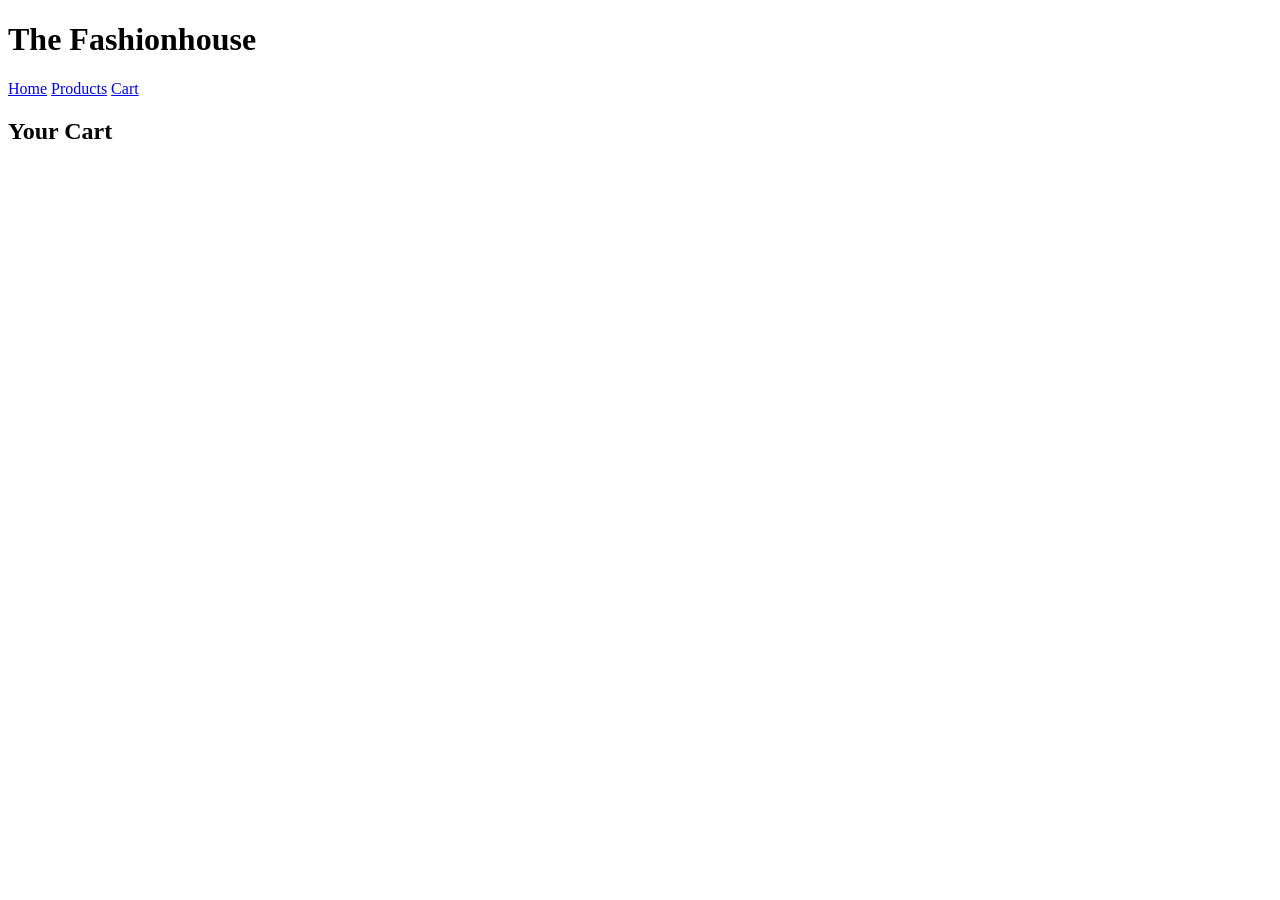
<file: cart.html>
<!DOCTYPE html>
<html lang="en">
<head>
<meta charset="UTF-8">
<meta name="viewport" content="width=device-width, initial-scale=1.0">
<title>Cart</title>
<link rel="stylesheet" href="css/main.css">
</head>

<body>

<header>

<h1>The Fashionhouse</h1>

<nav>
<a href="index.html">Home</a>
<a href="products.html">Products</a>
<a href="cart.html">Cart</a>
</nav>

</header>

<main>

<h2>Your Cart</h2>

<div id="cartItems"></div>

</main>

<script src="js/cart.js"></script>

</body>
</html>
</file>
<file: css/main.css>
h1, p, a, h2 {
font-family: 'Playfair', serif;
}


#logo {
font-family: 'Pacifico', cursive;
font-size:24px;
color:#333;
text-decoration:none;
}

ul
/* HEADER NAVIGATION */
{
    list-style: none;
    padding-left: 0;

.home-grid{
display:grid;
grid-template-columns:repeat(auto-fit,minmax(450px,1fr));
gap:60px;
margin-top:20px;
}

.home-card{
border:1px solid #0b0707;
padding:40px;
text-align:center;
}

.home-card img{
width:100%;
height:auto;
}

footer{
text-align:center;
padding:20px;
background-color:#f8f8f8;
margin-top:40px;
}
</file>
